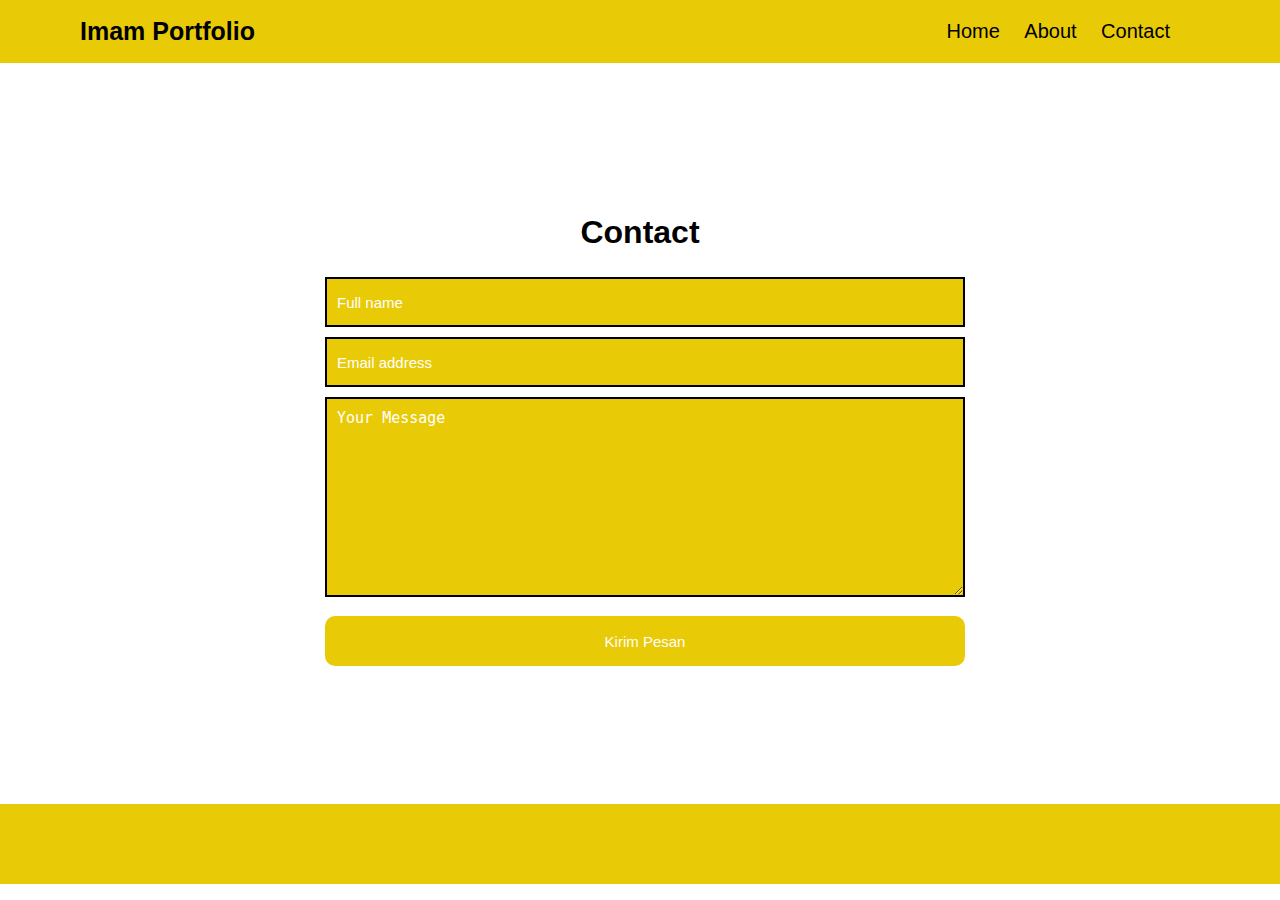
<file: Contact.html>
<!DOCTYPE html>
<html lang="en">
<head>
    <meta charset="UTF-8">
    <meta http-equiv="X-UA-Compatible" content="IE=edge">
    <meta name="viewport" content="width=device-width, initial-scale=1.0">
    <title></title>
    <link rel="stylesheet" href="contact.css">
</head>
<body>
    <header>
        <h1 class="title">Imam Portfolio</h1>
        <nav>
            <a href="Index.html">Home</a>
            <a href="./About.html">About</a>
            <a href="./Contact.html">Contact</a>
        </nav>
    </header>

    <main>
        <div class="contact">
            <h1>Contact</h1>
        </div>
        <div class="form-container">
            <form action="#" class="form">
                <div class="input-wrapper">
                    <!-- tag untuk menginput, baik text, number, email, dll -->
                    <input type="text" name="fullname" class="form-input" placeholder="Full name" required data-form-input>
                    <input type="email" name="email" class="form-input" placeholder="Email address" required
                        data-form-input>
                </div>
                <!-- untuk membuat area text untuk user -->
                <textarea name="message" class="form-input" placeholder="Your Message" required data-form-input></textarea>
                <button class="form-btn" type="submit" disabled data-form-btn>Kirim Pesan</button>
            </form>
        </div>
    </main>

    <footer>
        
    </footer>
</body>
</html>
</file>
<file: contact.css>
body {
    margin: 0px;
    padding: 0px;
    box-sizing: border-box;
    font-family: 'Trebuchet MS', 'Lucida Sans Unicode', 'Lucida Grande', 'Lucida Sans', Arial, sans-serif;
}

:root {
    --primary-color: rgb(233, 202, 7);
    --secondary-color: rgb(0, 0, 0);
}

header {
    display: flex;
    justify-content: space-between;
    align-items: center;
    background-color: var(--primary-color);
    position: fixed;
    width: 100%;
    margin-top: -100px;
}

.title {
    font-size: 25px;
    margin-left: 80px;
    color: var(--secondary-color);
}

nav {
    margin-right: 100px;
}

nav a {
    margin: 10px;
    color: rgb(0, 0, 0);
    text-decoration: none;
    font-size: 20px;
}

main {
    margin-top: 100px;
    display: flex;
    flex-direction: column;
    align-content: center;
    justify-content: center;
    height: 73.8vh;
}

.contact h1 {
    text-align: center;
}

/* form */
.form-container {
    margin-bottom: 100px;
}

form {
    margin: 0px auto;
    height: 300px;
    width: 50%;
}


input:focus, textarea:focus  {
    outline: none !important;
    border: 4px solid rgb(221, 206, 108);
}

input, textarea {
    width: 100%;
    height: 50px;
    background-color: var(--primary-color);
    margin: 5px;
    padding: 10px;
    box-sizing: border-box;
    color: rgb(0, 0, 0);
    font-size: 15px;
    border: 2px solid var(--secondary-color);
}


textarea {
    height: 200px !important;
}

input::-webkit-input-placeholder,
textarea::-webkit-input-placeholder {
    color: rgb(255, 255, 255);
}

button {
    margin-top: 10px;
    margin-left: 5px;
    width: 100%;
    height: 50px;
    background-color: var(--primary-color);
    color: rgb(255, 254, 254);
    border: none;
    font-size: 15px;
    border-radius: 10px;
}

button:hover {
    background-color: black;
    color: rgb(255, 251, 251);
    cursor: pointer;
}

footer {
    margin-top: 40px;
    height: 80px;
    background-color: var(--primary-color);
}
</file>
